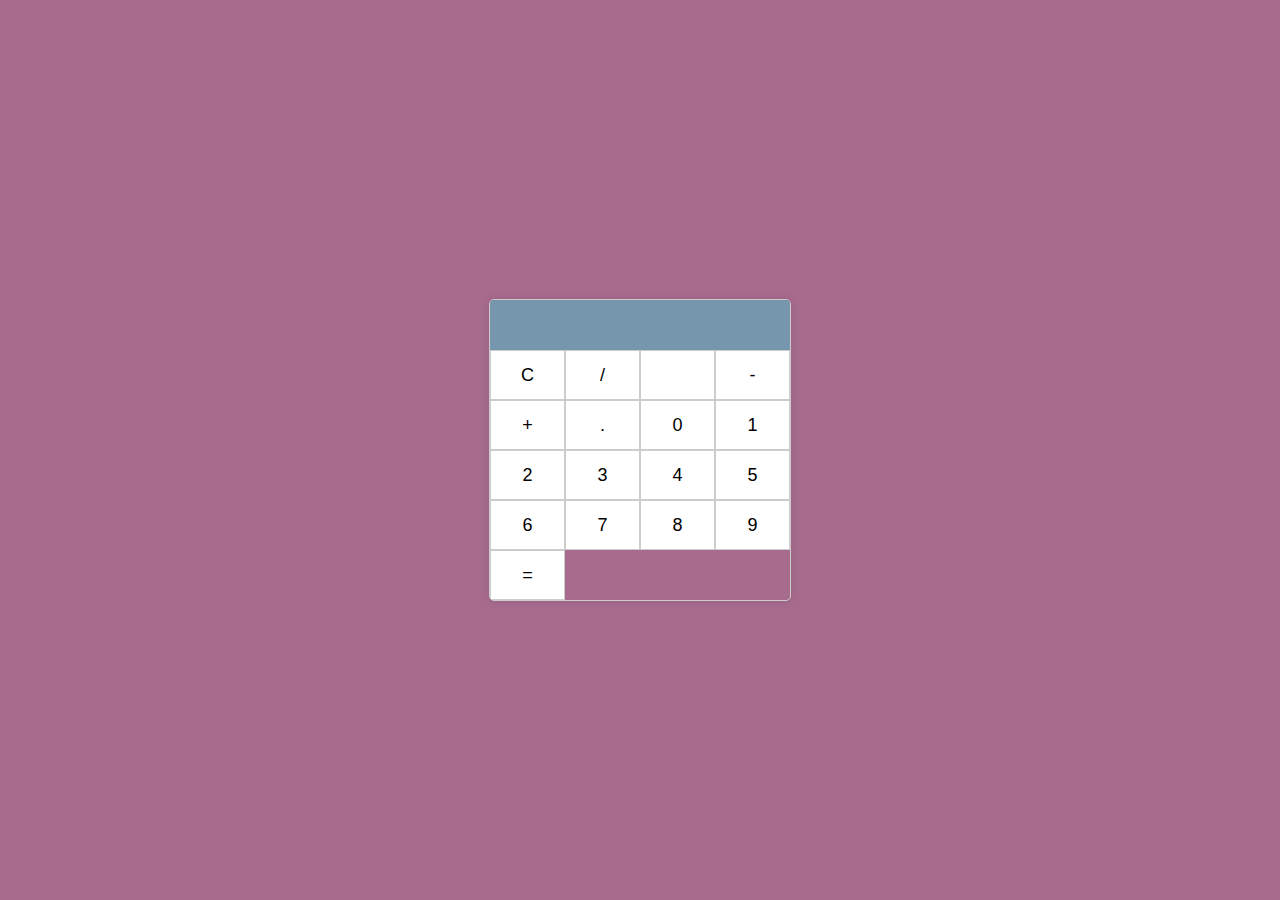
<file: oasis info web development/Task-1/index.html>
<!DOCTYPE html>
<html lang="en">
<head>
    <meta charset="UTF-8">
    <meta name="viewport" content="width=device-width, initial-scale=1.0">
    <title>Calculator</title>
    <link rel="stylesheet" href="styles.css">
</head>
<body>
    <div class="calculator">
        <input type="text" id="display" disabled>
        <div class="buttons">
            <button class="btn" onclick="clearDisplay()">C</button>
            <button class="btn" onclick="appendToDisplay('/')">/</button>
            <button class="btn" onclick="appendToDisplay('')"></button>
            <button class="btn" onclick="appendToDisplay('-')">-</button>
            <button class="btn" onclick="appendToDisplay('+')">+</button>
            <button class="btn" onclick="appendToDisplay('.')">.</button>
            <button class="btn" onclick="appendToDisplay('0')">0</button>
            <button class="btn" onclick="appendToDisplay('1')">1</button>
            <button class="btn" onclick="appendToDisplay('2')">2</button>
            <button class="btn" onclick="appendToDisplay('3')">3</button>
            <button class="btn" onclick="appendToDisplay('4')">4</button>
            <button class="btn" onclick="appendToDisplay('5')">5</button>
            <button class="btn" onclick="appendToDisplay('6')">6</button>
            <button class="btn" onclick="appendToDisplay('7')">7</button>
            <button class="btn" onclick="appendToDisplay('8')">8</button>
            <button class="btn" onclick="appendToDisplay('9')">9</button>
            <button class="btn" onclick="calculateResult()">=</button>
        </div>
    </div>
    <script src="script.js"></script>
</body>
</html>
</file>
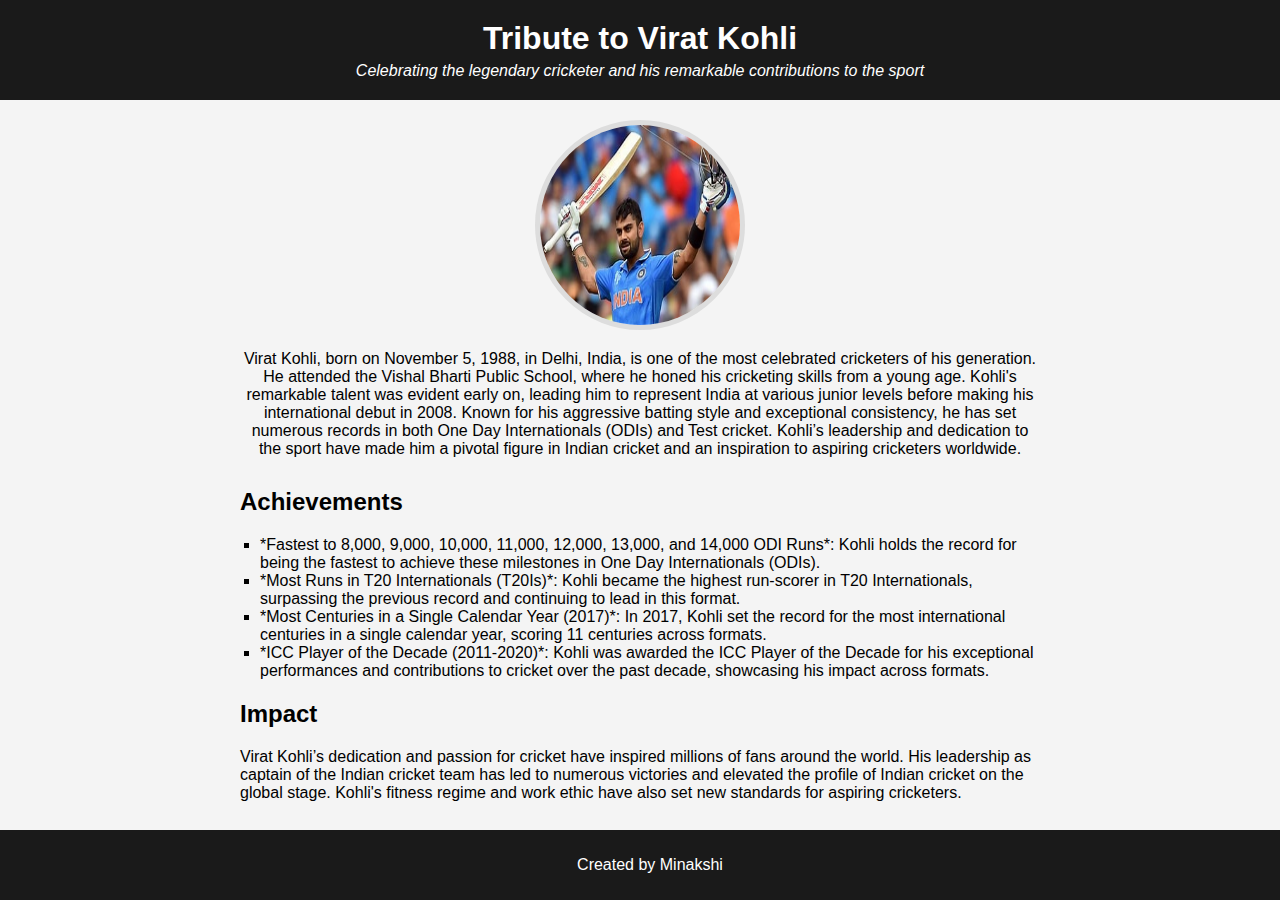
<file: oasis info web development/Task-2/index.html>
<!DOCTYPE html>
<html lang="en">
<head>
    <meta charset="UTF-8">
    <meta name="viewport" content="width=device-width, initial-scale=1.0">
    <title>Tribute to Virat Kohli</title>
    <link rel="stylesheet" href="styles.css">
</head>
<body>
    <header>
        <h1>Tribute to Virat Kohli</h1>
        <p>Celebrating the legendary cricketer and his remarkable contributions to the sport</p>
    </header>
    
    <main>
        <section class="intro">
            <img src="image.png" alt="Virat Kohli" class="profile-image">
            <p>Virat Kohli, born on November 5, 1988, in Delhi, India, is one of the most celebrated cricketers of his generation. He attended the Vishal Bharti Public School, where he honed his cricketing skills from a young age. Kohli's remarkable talent was evident early on, leading him to represent India at various junior levels before making his international debut in 2008. Known for his aggressive batting style and exceptional consistency, he has set numerous records in both One Day Internationals (ODIs) and Test cricket. Kohli’s leadership and dedication to the sport have made him a pivotal figure in Indian cricket and an inspiration to aspiring cricketers worldwide.</p>
        </section>
        
        <section class="achievements">
            <h2>Achievements</h2>
            <ul>
                <li>*Fastest to 8,000, 9,000, 10,000, 11,000, 12,000, 13,000, and 14,000 ODI Runs*: Kohli holds the record for being the fastest to achieve these milestones in One Day Internationals (ODIs).
                </li>
                <li>*Most Runs in T20 Internationals (T20Is)*: Kohli became the highest run-scorer in T20 Internationals, surpassing the previous record and continuing to lead in this format.
                </li>
                <li>*Most Centuries in a Single Calendar Year (2017)*: In 2017, Kohli set the record for the most international centuries in a single calendar year, scoring 11 centuries across formats.
                </li>
                <li>*ICC Player of the Decade (2011-2020)*: Kohli was awarded the ICC Player of the Decade for his exceptional performances and contributions to cricket over the past decade, showcasing his impact across formats.</li>
            </ul>
        </section>
        
        <section class="impact">
            <h2>Impact</h2>
            <p>Virat Kohli’s dedication and passion for cricket have inspired millions of fans around the world. His leadership as captain of the Indian cricket team has led to numerous victories and elevated the profile of Indian cricket on the global stage. Kohli's fitness regime and work ethic have also set new standards for aspiring cricketers.</p>
        </section>
    </main>
    
    <footer>
        <p>Created by Minakshi</p>
    </footer>
</body>
</html>
</file>
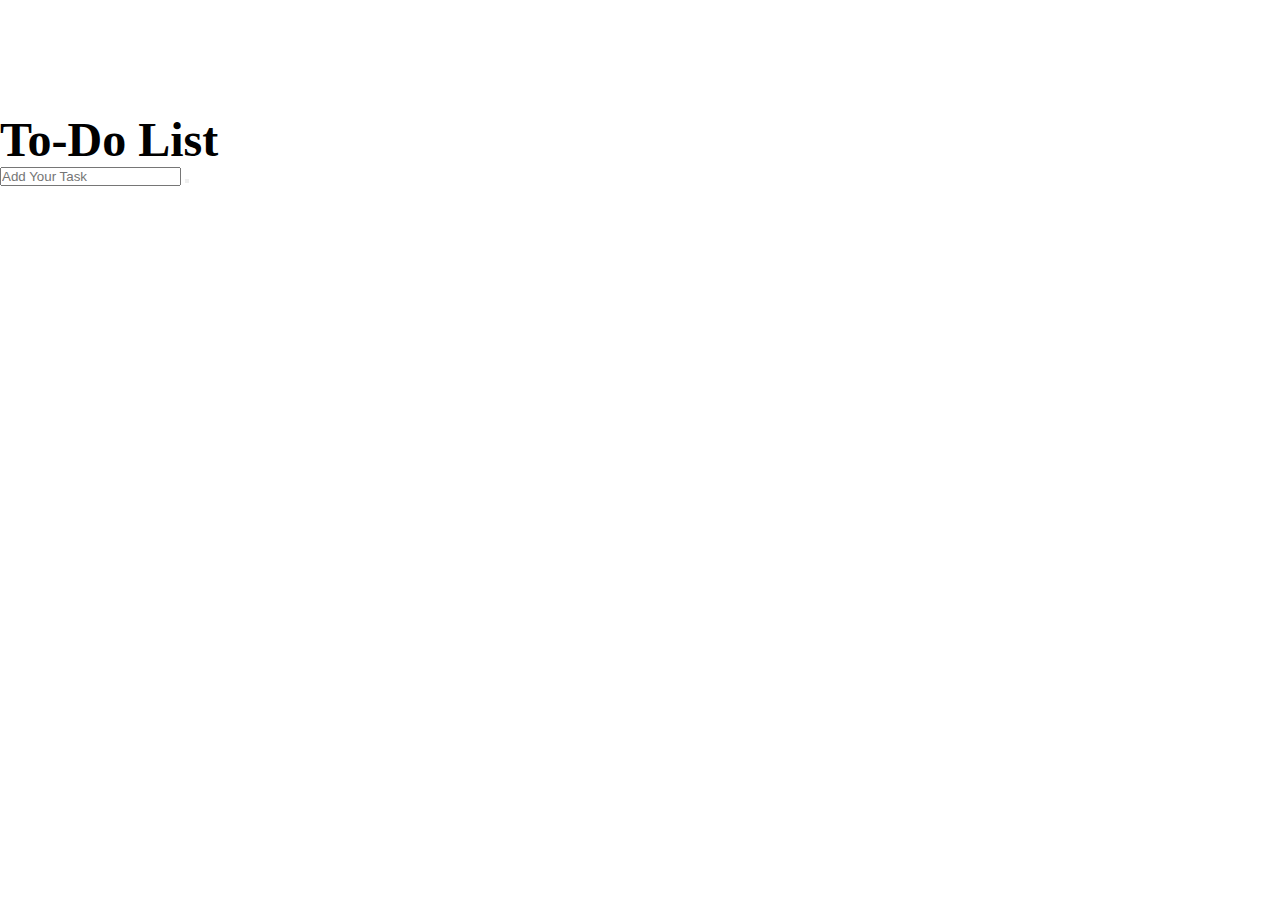
<file: oasis info web development/Task-3/index.html>
<!doctype html>
<html lang="en">
  <head>
    <meta charset="utf-8">
    <meta name="viewport" content="width=device-width, initial-scale=1">
    <title>To Do List</title>
    <link href="https://cdn.jsdelivr.net/npm/bootstrap@5.3.0-alpha1/dist/css/bootstrap.min.css" rel="stylesheet" integrity="sha384-GLhlTQ8iRABdZLl6O3oVMWSktQOp6b7In1Zl3/Jr59b6EGGoI1aFkw7cmDA6j6gD" crossorigin="anonymous">
    <link rel="stylesheet" href="https://cdnjs.cloudflare.com/ajax/libs/font-awesome/6.3.0/css/all.min.css" integrity="sha512-SzlrxWUlpfuzQ+pcUCosxcglQRNAq/DZjVsC0lE40xsADsfeQoEypE+enwcOiGjk/bSuGGKHEyjSoQ1zVisanQ==" crossorigin="anonymous" referrerpolicy="no-referrer" />    
    <link href="style.css" rel="stylesheet">
</head>
  <body>

    <div class="container">
      <header id="main-header" class="bg-warning text-white p-4 mb-3">
          <div class="row">
            <div class="col-md-12">
                <h1 id="header-title">To-Do List </h1>
            </div>   
          </div>     
      </header>
        <div class="card">
            <div class="card-body">
                <div class="input-group mb-3">
                    <input type="text" 
                           class="form-control" 
                           id="inputField" 
                           placeholder="Add Your Task">
                    <button type="button" class="btn btn-primary" id="addToDo">
                      <i class="fa fa-add"></i></h1>
                    </button>
                </div>
                <div class="to-dos" id="toDoContainer">
                </div>
            </div>
        </div>
    </div>
    <script src="https://cdn.jsdelivr.net/npm/bootstrap@5.3.0-alpha1/dist/js/bootstrap.bundle.min.js" 
    integrity="sha384-w76AqPfDkMBDXo30jS1Sgez6pr3x5MlQ1ZAGC+nuZB+EYdgRZgiwxhTBTkF7CXvN" 
    crossorigin="anonymous"></script>
    <script src="script.js"></script>
  </body>
</html>
</file>
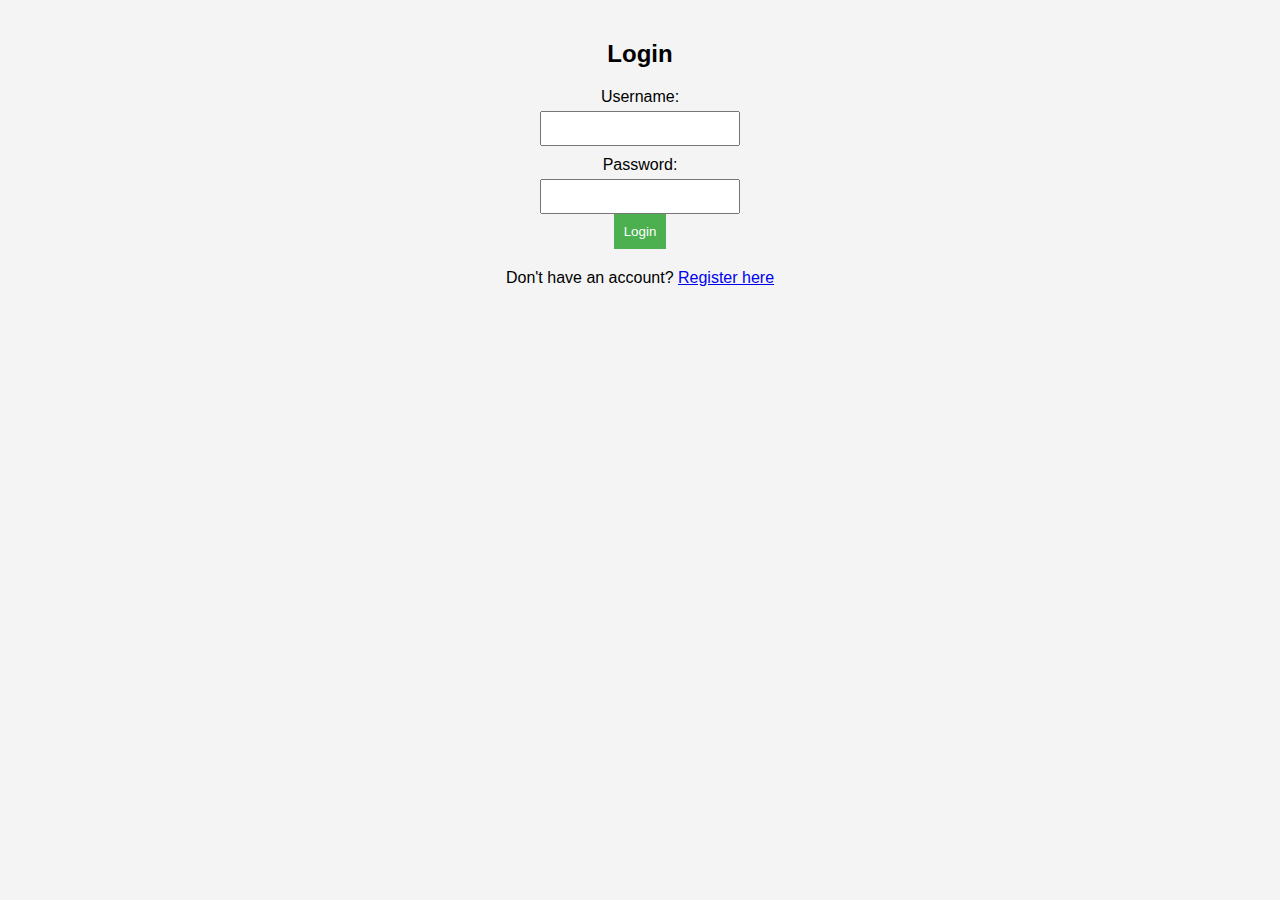
<file: oasis info web development/Task-4/index.html>
<!DOCTYPE html>
<html lang="en">
<head>
    <meta charset="UTF-8">
    <meta name="viewport" content="width=device-width, initial-scale=1.0">
    <title>Login Authentication</title>
    <link rel="stylesheet" href="style.css">
</head>
<body>
    <div id="login-page" class="page">
        <h2>Login</h2>
        <form id="login-form">
            <label for="login-username">Username:</label>
            <input type="text" id="login-username" required><br>
            <label for="login-password">Password:</label>
            <input type="password" id="login-password" required><br>
            <input type="submit" value="Login">
        </form>
        <p>Don't have an account? <a href="#" onclick="showRegisterPage()">Register here</a></p>
    </div>
    
    <div id="register-page" class="page" style="display: none;">
        <h2>Register</h2>
        <form id="register-form">
            <label for="register-username">Username:</label>
            <input type="text" id="register-username" required><br>
            <label for="register-password">Password:</label>
            <input type="password" id="register-password" required><br>
            <input type="submit" value="Register">
        </form>
        <p>Already have an account? <a href="#" onclick="showLoginPage()">Login here</a></p>
    </div>
    
    <div id="home-page" class="page" style="display: none;">
        <h2>Welcome, <span id="user-name"></span>!</h2>
        <p>This is a secured page.</p>
        <button onclick="logout()">Logout</button>
    </div>

    <script src="script.js"></script>
</body>
</html>
</file>
<file: oasis info web development/Task-1/styles.css>
/* styles.css */
body {
    display: flex;
    justify-content: center;
    align-items: center;
    height: 100vh;
    margin: 0;
    background-color: #a76b8e;
    font-family: Arial, sans-serif;
}

.calculator {
    border: 1px solid #ccc;
    border-radius: 5px;
    box-shadow: 0 0 10px rgba(0, 0, 0, 0.1);
    overflow: hidden;
    width: 300px;
}

#display {
    width: 100%;
    height: 50px;
    border: none;
    background-color: #7596ac;
    text-align: right;
    font-size: 24px;
    padding: 10px;
    box-sizing: border-box; /* Ensure padding is included in the width */
    overflow: hidden; /* Hide overflow text */
    white-space: nowrap; /* Prevent text from wrapping */
    text-overflow: ellipsis; /* Add ellipsis (...) if text overflows */
}

.buttons {
    display: grid;
    grid-template-columns: repeat(4, 1fr);
}

.btn {
    width: 100%;
    height: 50px;
    border: 1px solid #ccc;
    background-color: #fff;
    font-size: 18px;
    cursor: pointer;
}

.btn:hover {
    background-color: #f0f0f0;
}

.btn:active {
    background-color: #ddd;
}
</file>
<file: oasis info web development/Task-2/styles.css>
/* styles.css */
body {
    font-family: Arial, sans-serif;
    margin: 0;
    padding: 0;
    background-color: #f4f4f4;
}

header {
    background-color: #1a1a1a;
    color: white;
    text-align: center;
    padding: 20px;
}

header h1 {
    margin: 0;
}

header p {
    font-style: italic;
    margin: 5px 0 0;
}

main {
    padding: 20px;
    max-width: 800px;
    margin: auto;
}

.intro {
    text-align: center;
    margin-bottom: 30px;
}

.profile-image {
    width: 200px;
    height: 200px;
    border-radius: 50%;
    border: 5px solid #ddd;
}

.achievements, .impact {
    margin-bottom: 20px;
}

.achievements ul {
    list-style-type: square;
    padding-left: 20px;
}

footer {
    background-color: #1a1a1a;
    color: white;
    text-align: center;
    padding: 10px;
    position: fixed;
    width: 100%;
    bottom: 0;
}
</file>
<file: oasis info web development/Task-3/style.css>
*{
    padding: 0;
    margin: 0;
    box-sizing: border-box;
    font-family: cursive sans-serif ;
}
#main-header{
    border-radius: 5px;
}
#header-title{
    font-size: 3rem;
    font-weight: 700;
    color: black;
}
.container{
    width:50%;
    margin-top: 7em;
}
@media screen and (max-width: 800px) {
    .container{
        width:70%;
    }
  }
@media screen and (max-width: 650px) {
    .container{
        width:80%;
    }
  }
@media screen and (max-width: 500px) {
    .container{
        width:99%;
        margin-top: 5em;
    }
  }

.item{
    display: flex;
    flex-direction: row;
    padding: 1rem ;
    border-bottom:4px solid rgb(249, 230, 146) ;
}

.content{
    display:1 1 0%;
    width:90%;
}
.item .content .text {
	font-size: 1.125rem;
	width: 100%;
    border-color: transparent;
}
.item .content .text:hover {
    cursor:context-menu;
}
.item .actions {
	display: flex;
}
.item .actions button {
	margin-left: 0.5rem;
	font-weight: 700;
    font-size:0.9rem;
    padding:2px 6px;
}
</file>
<file: oasis info web development/Task-4/style.css>
body {
    font-family: Arial, sans-serif;
    margin: 0;
    padding: 20px;
    background-color: #f4f4f4;
    text-align: center;
}

.page {
    display: flex;
    flex-direction: column;
    align-items: center;
}

form {
    margin-bottom: 20px;
}

label {
    display: block;
    margin: 10px 0 5px;
}

input[type="text"], input[type="password"] {
    padding: 8px;
    width: 200px;
    box-sizing: border-box;
}

input[type="submit"] {
    padding: 10px;
    background-color: #4CAF50;
    color: white;
    border: none;
    cursor: pointer;
}

input[type="submit"]:hover {
    background-color: #45a049;
}

button {
    padding: 10px;
    background-color: #f44336;
    color: white;
    border: none;
    cursor: pointer;
}

button:hover {
    background-color: #c62828;
}
</file>
